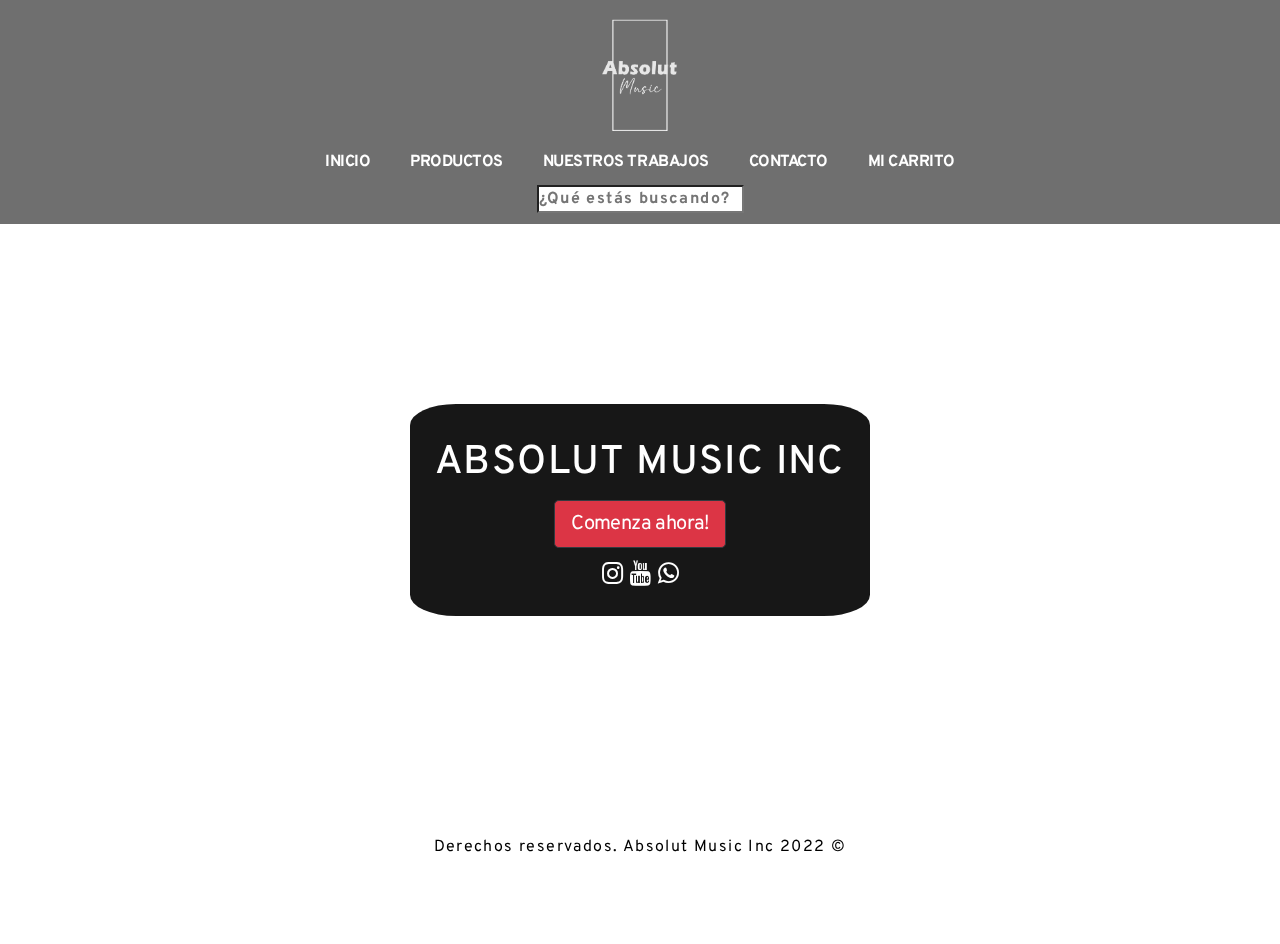
<file: index.html>
<!DOCTYPE html>
<html lang="en">
<head>
    <meta charset="UTF-8">
    <meta http-equiv="X-UA-Compatible" content="IE=edge">
    <meta name="viewport" content="width=device-width, initial-scale=1, shrink-to-fit=no">
    <link rel="stylesheet" href="./css/style.css">
    <!--favIcon-->
    <link rel="apple-touch-icon" sizes="180x180" href="favIcon/apple-touch-icon.png">
    <link rel="icon" type="image/png" sizes="32x32" href="favIcon/favicon-32x32.png">
    <link rel="icon" type="image/png" sizes="16x16" href="favIcon/favicon-16x16.png">
    <link rel="manifest" href="favIcon/site.webmanifest">
    

     <!-- Bootstrap CSS -->
     <link rel="stylesheet" href="https://cdn.jsdelivr.net/npm/bootstrap@4.0.0/dist/css/bootstrap.min.css" integrity="sha384-Gn5384xqQ1aoWXA+058RXPxPg6fy4IWvTNh0E263XmFcJlSAwiGgFAW/dAiS6JXm" crossorigin="anonymous">
     <link href="https://cdn.jsdelivr.net/npm/bootstrap@5.2.0/dist/css/bootstrap.min.css" rel="stylesheet" integrity="sha384-gH2yIJqKdNHPEq0n4Mqa/HGKIhSkIHeL5AyhkYV8i59U5AR6csBvApHHNl/vI1Bx" crossorigin="anonymous">
     <script src="https://cdn.jsdelivr.net/npm/bootstrap@5.2.0/dist/js/bootstrap.bundle.min.js" integrity="sha384-A3rJD856KowSb7dwlZdYEkO39Gagi7vIsF0jrRAoQmDKKtQBHUuLZ9AsSv4jD4Xa" crossorigin="anonymous"></script>
     <link
     rel="stylesheet"
     href="https://cdnjs.cloudflare.com/ajax/libs/animate.css/4.1.1/animate.min.css"/>
     <link rel="stylesheet" href="https://cdnjs.cloudflare.com/ajax/libs/font-awesome/4.7.0/css/font-awesome.min.css">
     <!-- Keywords -->
     <meta name="Keywords" content="beats, instrumentales, venta de beats, beats reggaeton, produccion musical, absolut music, venta instrumentales" >
     <!-- Description -->
     <meta name="description" content="Absolut Music es un servicio de produccion musical con el objetivo de potenciar a los artistas y sellos discograficos.">
     
     <title>Absolut Music | Inicio</title>



    </head>
<body class="fondoIndex">
    
    
        <header class="headerIndex">
       
        <!--Logo--->
        
        <a href="./index.html">
            
            <img src="./imagen/Absolut Logo TRANSPARENTE.png" alt="Logo Absolut Music" class="logo">
            
        </a>
        
       
        <!--Barra navegacion--->
        <nav> 
             <ul>
             <li><a href="./index.html">INICIO</a></li>
             
             <li><a href="./pages/productos.html">PRODUCTOS</a></li>
             <li><a href="./pages/trabajos.html">NUESTROS TRABAJOS</a></li>
             <li><a href="./pages/contacto.html">CONTACTO</a></li>
             <li><a href="./pages/carrito.html">MI CARRITO</a></li>
           
             </ul>
        </nav>
        <form action="#"> 
            <input type="search" placeholder="¿Qué estás buscando?" name="busqueda">
        </form>

        </header>
    <main >
       <div class="titleButton">
            <div class="contTitle">
                <h1>ABSOLUT MUSIC INC</h1>
                <a href="pages/productos.html" class="btn btn-primary btn-lg active bg-danger border border-dark" role="button" aria-pressed="true">Comenza ahora!</a>
                <div class="footerIcon">
                    <a href="https://www.instagram.com/" class="fa fa-instagram"></a>
                    <a href="https://www.youtube.com/" class="fa fa-youtube"></a>
                    <a href="https://whatsapp.com/" class="fa fa-whatsapp"></a> 
                </div>   
                    
           
            </div>
        </div>
            
    </main>
    
    
    <footer>
        <div class="footerP"><p>Derechos reservados. Absolut Music Inc 2022 &copy;</p></div>
        
    </footer>
</body>
</html>
</file>
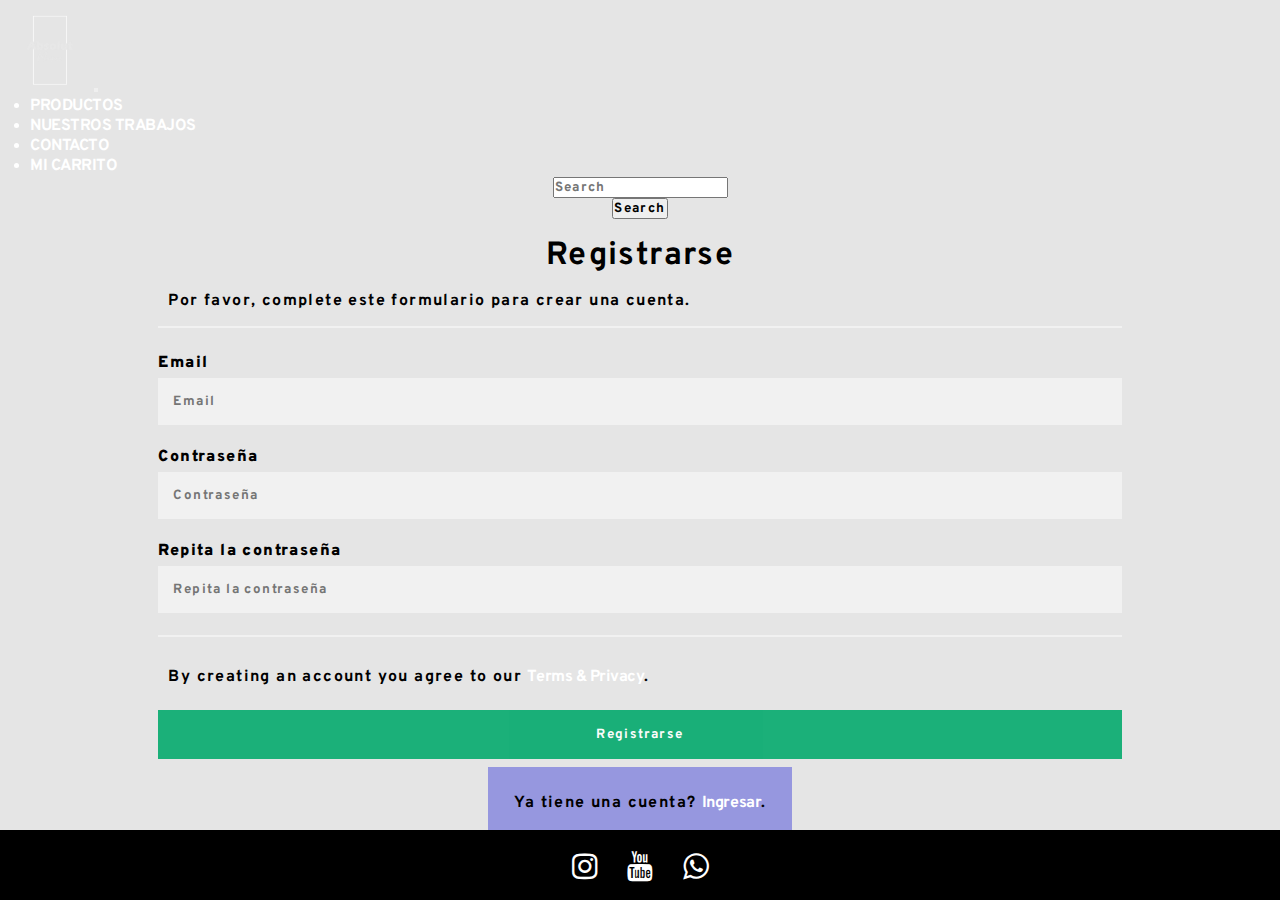
<file: pages/carrito.html>
<!DOCTYPE html>
<html lang="en">
<head>
    <meta charset="UTF-8">
    <meta http-equiv="X-UA-Compatible" content="IE=edge">
    <meta name="viewport" content="width=device-width, initial-scale=1.0">
    <link rel="stylesheet" href="../css/style.css">
    <link href="https://cdn.jsdelivr.net/npm/bootstrap@5.2.0/dist/css/bootstrap.min.css" rel="stylesheet" integrity="sha384-gH2yIJqKdNHPEq0n4Mqa/HGKIhSkIHeL5AyhkYV8i59U5AR6csBvApHHNl/vI1Bx" crossorigin="anonymous">
    <link rel="stylesheet" href="https://cdnjs.cloudflare.com/ajax/libs/font-awesome/4.7.0/css/font-awesome.min.css">
    <link
     rel="stylesheet"
     href="https://cdnjs.cloudflare.com/ajax/libs/animate.css/4.1.1/animate.min.css"/>
     <script src="https://cdn.jsdelivr.net/npm/bootstrap@5.2.0/dist/js/bootstrap.bundle.min.js" integrity="sha384-A3rJD856KowSb7dwlZdYEkO39Gagi7vIsF0jrRAoQmDKKtQBHUuLZ9AsSv4jD4Xa" crossorigin="anonymous"></script>
    
    <!--favIcon-->
    <link rel="apple-touch-icon" sizes="180x180" href="../favIcon/apple-touch-icon.png">
    <link rel="icon" type="image/png" sizes="32x32" href="../favIcon/favicon-32x32.png">
    <link rel="icon" type="image/png" sizes="16x16" href="../favIcon/favicon-16x16.png">
    <link rel="manifest" href="../favIcon/site.webmanifest">
    
    
    
     <!-- Keywords -->
    <meta name="Keywords" content="beats, instrumentales, venta de beats, beats reggaeton, produccion musical, absolut music, venta instrumentales" >
    <!-- Description -->
    <meta name="description" content="Carrito para agregar tus productos interesados y adquirirlos.">
    
    
    
     <title>Absolut Music | Carrito</title>
</head>
<body class="fondoProductos">
    <header>
        
       
        <!--Barra navegacion + LOGO--->
        <nav class="navbar navbar-expand-lg bg-dark " >
            <div class="container-fluid">
                <a class="navbar-brand" href="../index.html">
                    <img src="../imagen/Absolut Logo TRANSPARENTE.png" alt="" width="80" height="80" class="d-inline-block align-text-top">
                    
                  </a>
              
              <button class="navbar-toggler" type="button" data-bs-toggle="collapse" data-bs-target="#navbarSupportedContent" aria-controls="navbarSupportedContent" aria-expanded="false" aria-label="Toggle navigation">
                <span class="navbar-toggler-icon"></span>
              </button>
              <div class="collapse navbar-collapse" id="navbarSupportedContent">
                <ul class="navbar-nav me-auto mb-2 mb-lg-0 ">
                  <li class="nav-item ">
                    <a class="nav-link active text-white"  aria-current="page" href="./productos.html" >PRODUCTOS </a>
                  </li>
                  <li class="nav-item" >
                    <a class="nav-link text-white" href="./trabajos.html">NUESTROS TRABAJOS</a>
                  </li>
                  <li class="nav-item">
                    <a class="nav-link text-white" href="./contacto.html">CONTACTO</a>
                  </li>
                  <li class="nav-item">
                    <a class="nav-link text-white" href="./carrito.html">MI CARRITO</a>
                  </li>
                 </ul>
                <form class="d-flex" role="search">
                  <input class="form-control me-2" type="search" placeholder="Search" aria-label="Search">
                  <button class="btn btn-outline-success" type="submit">Search</button>
                </form>
              </div>
            </div>
          </nav>
        

    </header>
    <form action="#">
        <div class="contRegistro">
          <h1>Registrarse</h1>
          <p>Por favor, complete este formulario para crear una cuenta.</p>
          <hr>
      
          <label for="email"><b>Email</b></label>
          <input type="text" placeholder="Email" name="email" id="email" required>
      
          <label for="psw"><b>Contraseña</b></label>
          <input type="password" placeholder="Contraseña" name="psw" id="psw" required>
      
          <label for="psw-repeat"><b>Repita la contraseña</b></label>
          <input type="password" placeholder="Repita la contraseña" name="psw-repeat" id="psw-repeat" required>
          <hr>
      
          <p>By creating an account you agree to our <a href="#">Terms & Privacy</a>.</p>
          <button type="submit" class="registerbtn">Registrarse</button>
        </div>
      
        <div class="container signin">
          <p>Ya tiene una cuenta? <a href="#">Ingresar</a>.</p>
        </div>
      </form> 
    
       
    
      <footer class="footerProd">
    
        <div class="footerIcon2">
            <a href="https://www.instagram.com/" class="fa fa-instagram"></a>
            <a href="https://www.youtube.com/" class="fa fa-youtube"></a>
            <a href="https://whatsapp.com/" class="fa fa-whatsapp"></a>    
        </div>   
        
    
</footer>
</body>
</html>
</file>
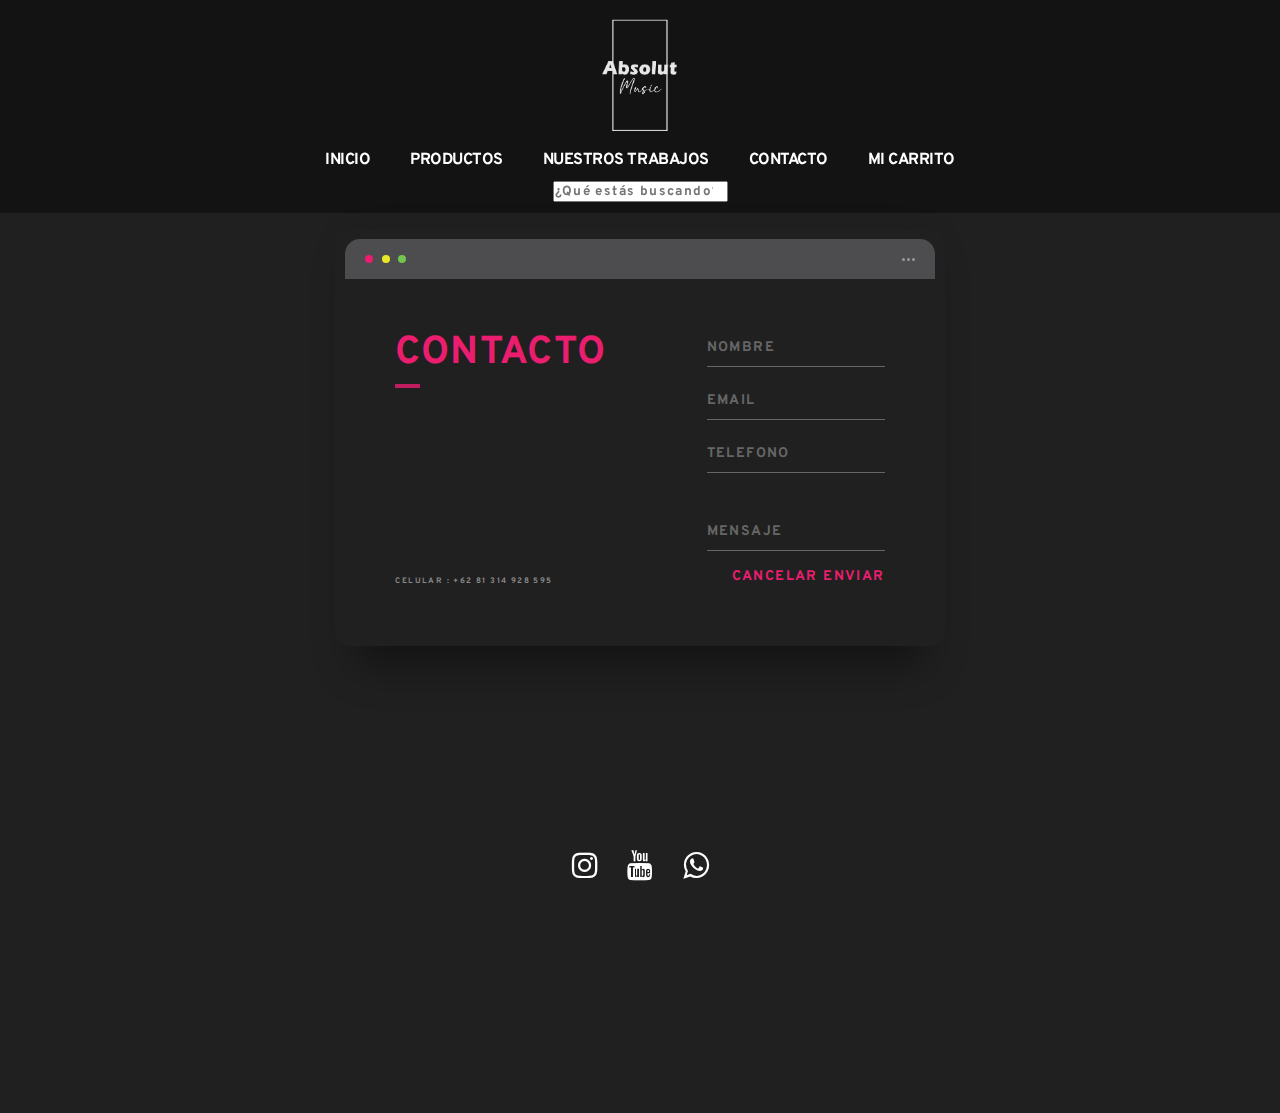
<file: pages/contacto.html>
<!DOCTYPE html>
<html lang="en">
<head>
    <meta charset="UTF-8">
    <meta http-equiv="X-UA-Compatible" content="IE=edge">
    <meta name="viewport" content="width=device-width, initial-scale=1.0">
    <link rel="stylesheet" href="../css/style.css">
    <link rel="stylesheet" href="https://cdnjs.cloudflare.com/ajax/libs/font-awesome/4.7.0/css/font-awesome.min.css">
    
    <!--favIcon-->
    <link rel="apple-touch-icon" sizes="180x180" href="../favIcon/apple-touch-icon.png">
    <link rel="icon" type="image/png" sizes="32x32" href="../favIcon/favicon-32x32.png">
    <link rel="icon" type="image/png" sizes="16x16" href="../favIcon/favicon-16x16.png">
    <link rel="manifest" href="../favIcon/site.webmanifest">
    
    <!-- Keywords -->
    <meta name="Keywords" content="beats, instrumentales, venta de beats, beats reggaeton, produccion musical, absolut music, venta instrumentales" >
    <!-- Description -->
    <meta name="description" content="Formulario para contactarnos.">
    
    
    
    <title>Absolut Music | Contacto</title>
</head>
<body class="fondoContacto">
    <header class="headerIndex">
        <!--Logo--->
        <a href="../index.html">
            <img src="../imagen/Absolut Logo TRANSPARENTE.png"  alt="Logo Absolut Music" class="logo">
        </a>
        
       
        <!--Barra navegacion--->
        <nav> 
             <ul>
             <li><a href="../index.html">INICIO</a></li>
             
             <li><a href="./productos.html">PRODUCTOS</a></li>
             <li><a href="./trabajos.html">NUESTROS TRABAJOS</a></li>
             <li><a href="./contacto.html">CONTACTO</a></li>
             <li><a href="./carrito.html">MI CARRITO</a></li>
           
             </ul>
        </nav>
        <form action="#"> 
            <input type="search" placeholder="¿Qué estás buscando?" name="busqueda">
        </form>

    </header>
    
    <main>

        <div class="background">
            <div class="container">
              <div class="screen">
                <div class="screen-header">
                  <div class="screen-header-left">
                    <div class="screen-header-button close"></div>
                    <div class="screen-header-button maximize"></div>
                    <div class="screen-header-button minimize"></div>
                  </div>
                  <div class="screen-header-right">
                    <div class="screen-header-ellipsis"></div>
                    <div class="screen-header-ellipsis"></div>
                    <div class="screen-header-ellipsis"></div>
                  </div>
                </div>
                <div class="screen-body">
                  <div class="screen-body-item left">
                    <div class="app-title">
                      <span>CONTACTO</span>
                      
                    </div>
                    <div class="app-contact">CELULAR : +62 81 314 928 595</div>
                  </div>
                  <div class="screen-body-item">
                    <div class="app-form">
                      <div class="app-form-group">
                        <input class="app-form-control" placeholder="NOMBRE">
                      </div>
                      <div class="app-form-group">
                        <input class="app-form-control" placeholder="EMAIL">
                      </div>
                      <div class="app-form-group">
                        <input class="app-form-control" placeholder="TELEFONO">
                      </div>
                      <div class="app-form-group message">
                        <input class="app-form-control" placeholder="MENSAJE">
                      </div>
                      <div class="app-form-group buttons">
                        <button class="app-form-button">CANCELAR</button>
                        <button class="app-form-button">ENVIAR</button>
                      </div>
                    </div>
                  </div>
                </div>
              </div>
            </div>
          </div>
    </main>
    <footer>
        <div class="footerIcon2">
            <a href="https://www.instagram.com/" class="fa fa-instagram"></a>
            <a href="https://www.youtube.com/" class="fa fa-youtube"></a>
            <a href="https://whatsapp.com/" class="fa fa-whatsapp"></a>    
        </div>
    </footer>
</body>
</html>
</file>
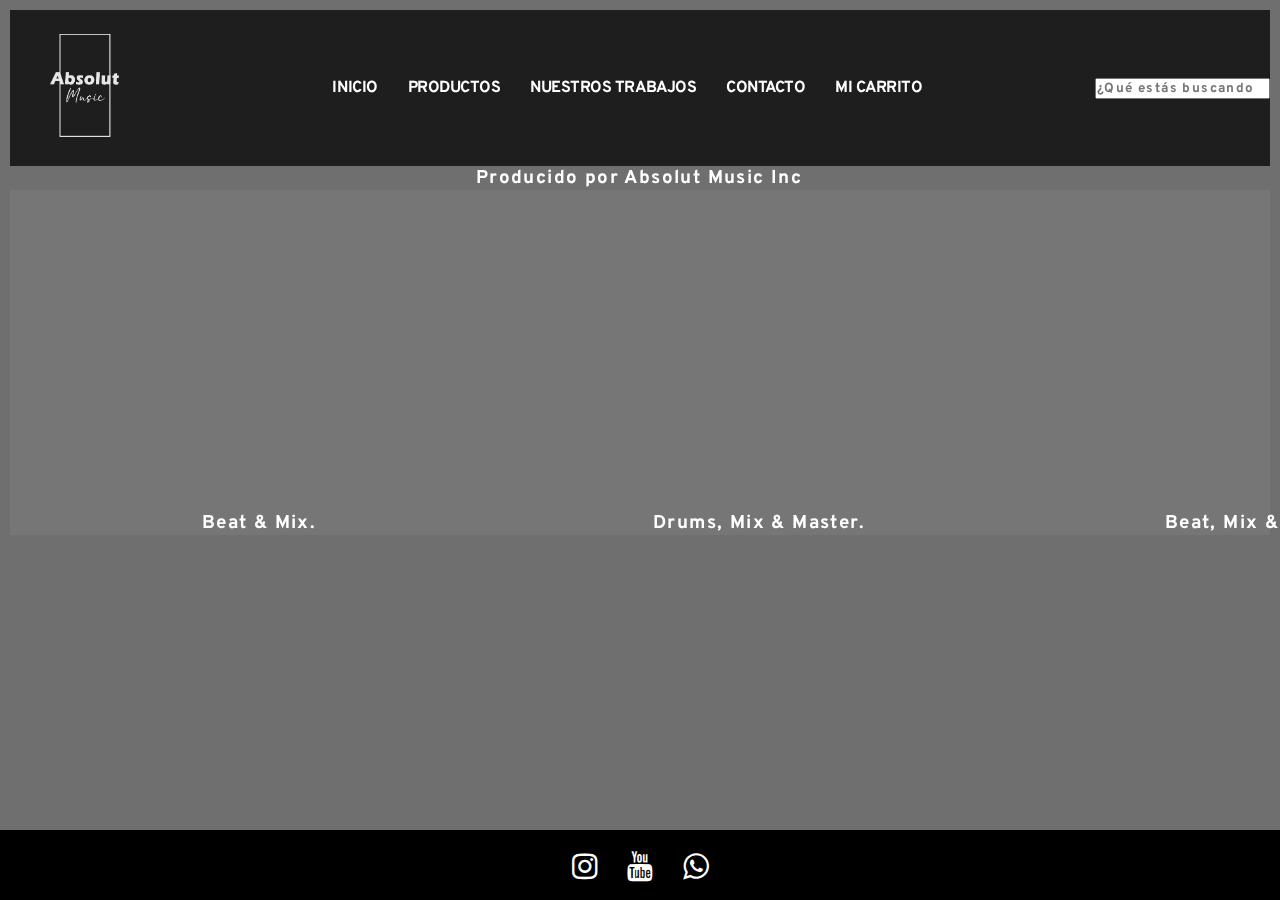
<file: pages/trabajos.html>
<!DOCTYPE html>
<html lang="en">
<head>
    <meta charset="UTF-8">
    <meta http-equiv="X-UA-Compatible" content="IE=edge">
    <meta name="viewport" content="width=device-width, initial-scale=1.0">
    <link rel="stylesheet" href="../css/style.css">
     <!--favIcon-->
     <link rel="apple-touch-icon" sizes="180x180" href="../favIcon/apple-touch-icon.png">
     <link rel="icon" type="image/png" sizes="32x32" href="../favIcon/favicon-32x32.png">
     <link rel="icon" type="image/png" sizes="16x16" href="../favIcon/favicon-16x16.png">
     <link rel="manifest" href="../favIcon/site.webmanifest">
    
    <link
     rel="stylesheet"
     href="https://cdnjs.cloudflare.com/ajax/libs/animate.css/4.1.1/animate.min.css"/>
     <link href="https://cdn.jsdelivr.net/npm/bootstrap@5.2.0/dist/css/bootstrap.min.css" rel="stylesheet" integrity="sha384-gH2yIJqKdNHPEq0n4Mqa/HGKIhSkIHeL5AyhkYV8i59U5AR6csBvApHHNl/vI1Bx" crossorigin="anonymous">
     <link rel="stylesheet" href="https://cdnjs.cloudflare.com/ajax/libs/font-awesome/4.7.0/css/font-awesome.min.css">
     <!-- Keywords -->
     <meta name="Keywords" content="beats, instrumentales, venta de beats, beats reggaeton, produccion musical, absolut music, venta instrumentales" >
     <!-- Description -->
     <meta name="description" content="Trabajos realizados por Absolut Music.">
     
     
     
     
     <title>Absolut Music | Trabajos</title>
</head>
<body class="fondoTrabajos">
    <header class="headerTrabajos">
        <!--Logo--->
        <a href="../index.html">
            <img src="../imagen/Absolut Logo TRANSPARENTE.png" alt="Logo Absolut Music" class="logo">
        </a>
        
       
        <!--Barra navegacion--->
        <nav> 
             <ul>
             <li><a href="../index.html">INICIO</a></li>
             
             <li><a href="./productos.html">PRODUCTOS</a></li>
             <li><a href="./trabajos.html">NUESTROS TRABAJOS</a></li>
             <li><a href="./contacto.html">CONTACTO</a></li>
             <li><a href="./carrito.html">MI CARRITO</a></li>
           
             </ul>
        </nav>
        <form action="#"> 
            <input type="search" placeholder="¿Qué estás buscando?" name="busqueda">
        </form>

    </header>
    <h3 class="titleWork">Producido por Absolut Music Inc</h3>
    <div class="grid-container">
        <!-- videos -->
        
        
        <div class="video1">
            <div class="contVidCard">
                <iframe width="560" height="315" src="https://www.youtube.com/embed/QwpPoufUPkM" title="YouTube video player" frameborder="0" allow="accelerometer; autoplay; clipboard-write; encrypted-media; gyroscope; picture-in-picture" allowfullscreen></iframe>
            </div>
            <div class="contTxtCard">
                <h3 class="tituloCard">Beat & Mix.</h3>
            </div>
           
        </div>

        
        
        <div class="video2">
            <div class="contVidCard">
                <iframe width="560" height="315" src="https://www.youtube.com/embed/o_5YiGSLheU" title="YouTube video player" frameborder="0" allow="accelerometer; autoplay; clipboard-write; encrypted-media; gyroscope; picture-in-picture" allowfullscreen></iframe>
            </div>
            <div class="contTxtCard">
                <h3 class="tituloCard">Drums, Mix & Master.</h3>
               
            </div>
           
        </div>

        <div class="video3">
            <div class="contVidCard">
                <iframe width="560" height="315" src="https://www.youtube.com/embed/pFMlqrWA3To" title="YouTube video player" frameborder="0" allow="accelerometer; autoplay; clipboard-write; encrypted-media; gyroscope; picture-in-picture" allowfullscreen></iframe>
            </div>
            <div class="contTxtCard">
                <h3 class="tituloCard">Beat, Mix & Master</h3>
                
            </div>
            
        </div>

        
    </div>
 
</main>

<footer class="footerProd">
    
    <div class="footerIcon2">
        <a href="https://www.instagram.com/" class="fa fa-instagram"></a>
        <a href="https://www.youtube.com/" class="fa fa-youtube"></a>
        <a href="https://whatsapp.com/" class="fa fa-whatsapp"></a>    
    </div>  
    
</body>
</html>
</file>
<file: css/style.css>
@import url('shttps://fonts.googleapis.com/css2?family=Overpass:ital,wght@0,300;0,600;1,100;1,200;1,400&display=swap');

/*font-family: 'Kreon', serif;*/
*{
 margin: 0;
 padding: 0; 
 font-family: "Overpass", sans-serif;
 text-decoration: none;
 
 
}

*, *:before, *:after {
    box-sizing: border-box;
    -webkit-font-smoothing: antialiased;
    -moz-osx-font-smoothing: grayscale;
  }

  
  
  
  body, button, input {
    font-family: 'Overpass', sans-serif;
    font-weight: 700;
    letter-spacing: 1.4px;
  }
  
  .background {
    display: flex;
    min-height: 100vh;
  }
  
  .container .screen {
    flex: 0 1 90px;
    margin: auto;
    padding: 10px;
  }
  
  .screen {
    position: relative;
    background: #202020;
    border-radius: 15px;
  }
  
  .screen:after {
    content: '';
    display: block;
    position: absolute;
    top: 0;
    left: 20px;
    right: 20px;
    bottom: 0;
    border-radius: 15px;
    box-shadow: 0 20px 40px rgba(0, 0, 0, .4);
    z-index: -1;
  }
  
  .screen-header {
    display: flex;
    align-items: center;
    padding: 10px 20px;
    background: #4d4d4f;
    border-top-left-radius: 15px;
    border-top-right-radius: 15px;
  }
  
  .screen-header-left {
    margin-right: auto;
  }
  
  .screen-header-button {
    display: inline-block;
    width: 8px;
    height: 8px;
    margin-right: 3px;
    border-radius: 8px;
    background: white;
  }
  
  .screen-header-button.close {
    background: #ed1c6f;
  }
  
  .screen-header-button.maximize {
    background: #e8e925;
  }
  
  .screen-header-button.minimize {
    background: #74c54f;
  }
  
  .screen-header-right {
    display: flex;
  }
  
  .screen-header-ellipsis {
    width: 3px;
    height: 3px;
    margin-left: 2px;
    border-radius: 8px;
    background: #999;
  }
  
  .screen-body {
    display: flex;
  }
  
  .screen-body-item {
    flex: 1;
    padding: 50px;
  }
  
  .screen-body-item.left {
    display: flex;
    flex-direction: column;
  }
  
  .app-title {
    display: flex;
    flex-direction: column;
    position: relative;
    color: #ea1d6f;
    font-size: 39px;
  }
  
  .app-title:after {
    content: '';
    display: block;
    position: absolute;
    left: 0;
    bottom: -10px;
    width: 25px;
    height: 4px;
    background: #ea1d6fcb;
  }
  
  .app-contact {
    margin-top: auto;
    font-size: 8px;
    color: #888;
  }
  
  .app-form-group {
    margin-bottom: 15px;
  }
  
  .app-form-group.message {
    margin-top: 40px;
  }
  
  .app-form-group.buttons {
    margin-bottom: 0;
    text-align: right;
  }
  
  .app-form-control {
    width: 100%;
    padding: 10px 0;
    background: none;
    border: none;
    border-bottom: 1px solid #666;
    color: #ddd;
    font-size: 14px;
    text-transform: uppercase;
    outline: none;
    transition: border-color .2s;
  }
  
  .app-form-control::placeholder {
    color: #666;
  }
  
  .app-form-control:focus {
    border-bottom-color: #ddd;
  }
  
  .app-form-button {
    background: none;
    border: none;
    color: #ea1d6f;
    font-size: 14px;
    cursor: pointer;
    outline: none;
  }
  
  .app-form-button:hover {
    color: #b9134f;
  }
  
  .credits {
    display: flex;
    justify-content: center;
    align-items: center;
    margin-top: 20px;
    color: #ffa4bd;
    font-family: 'Roboto Condensed', sans-serif;
    font-size: 16px;
    font-weight: normal;
  }
  
  .credits-link {
    display: flex;
    align-items: center;
    color: #fff;
    font-weight: bold;
    text-decoration: none;
  }
  
  .dribbble {
    width: 20px;
    height: 20px;
    margin: 0 5px;
  }
  
  @media screen and (max-width: 520px) {
    .screen-body {
      flex-direction: column;
    }
  
    .screen-body-item.left {
      margin-bottom: 30px;
    }
  
    .app-title {
      flex-direction: row;
    }
  
    .app-title span {
      margin-right: 12px;
    }
  
    .app-title:after {
      display: none;
    }
  }
  

h1{
    
    padding: 5px;
    
    text-align: center;
    color: WHITE;;
    
}
.logo{
    animation: fadeInDown;
    animation-duration: 1s;
}



.fondoIndex .logo{
    width: 0 auto;
    height: 130px;
    
    position: center;
    display: block;
    margin: 0px auto ;
    flex-direction: column;
    
    
}
.fondoContacto .logo{
    width: 0 auto;
    height: 130px;
    
    position: center;
    display: block;
    margin: 0px auto ;
    flex-direction: column;
    
    
}
.fondoContacto{
  background-color: rgb(32, 32, 32);
}
.fondoTrabajos{
    padding: 10px;
    display: block;
    justify-content: space-between;
    align-items: center;
    flex-direction: column-reverse;
    position: sticky;
    top: 0;
    background-color: rgba(10, 10, 10, 0.589);
}
nav{
    display: block;
    
    /*background-color: rgba(255, 255, 255, 0.212);*/
    
    
    padding: 10px;
}

/*HEADERS!!*/
.headerIndex{
    padding: 10px;
    display: block;
    justify-content: space-between;
    align-items: center;
    flex-direction: column;
    position: sticky;
    top: 0;
    background-color: rgba(10, 10, 10, 0.589);
    text-decoration: none;
    
    
}
.headerIndex a,ul{
    text-decoration: none;
    color: white;
}



.headerIndex ul{
    display: flex;
    list-style: none;
    flex-wrap: wrap;
    
    width: 0 auto;
    
    margin: 0 auto;
    justify-content: center;
    text-decoration: none;
    
    
}
.headerProdTitle{
    display: flex;
    justify-content: center;
    padding-top: 20px;
    text-decoration: none;
}



.headerTrabajos{
    display: flex;
    justify-content: space-between;
    align-items: center;
    background-color: rgba(0, 0, 0, 0.726);
}


.headerTrabajos img{
    width: 150px;
    padding: 15px;
}

.headerTrabajos ul{
    display: flex;
    list-style: none;
    
}

.headerTrabajos li{
    margin: 15px;
}
.headerTrabajos a{
    color: white;
    text-decoration: none;
}
li{
    margin: 0 20px;
    
}
.nav ul, li:hover{
    text-decoration: none;
    background-color: rgba(255, 0, 55, 0.884);
    width: 0 px auto;
    
}

main{
    
    display: flex;
    align-items: center;
    flex-direction: row;
    flex-wrap: wrap;
    justify-content: center;
    min-height: 80vh;
    
}

h3{
    margin-right: 2px ;
    text-align: center;
    color: white;
}
p{
    color: white;
    padding: 5px;
    margin: 5px;
    margin-bottom: 10px;

}

.fondoIndex{
    
    background-image: url(//media.airgigs.com/gig_media/e10e6ed890d6ab9f532d9e997975740ddICmd1613802163/sound-recording-studio-music-166147-3840x2160.jpg?1659226719);
    background-size: auto;
    background-position: center;
    
}
.fondoProductos{
    background-color: rgba(216, 216, 216, 0.664);
    background-size: cover;
    background-position: center;
}
.fondoTrabajos{
    background-image: url(https://images.unsplash.com/photo-1610716632424-4d45990bcd48?ixlib=rb-1.2.1&ixid=MnwxMjA3fDB8MHxzZWFyY2h8M3x8bXVzaWMlMjBwcm9kdWNlcnxlbnwwfHwwfHw%3D&w=1000&q=80);
    background-size: auto;
    background-position: center;
}

.carritoFondo{
    background-color: rgb(133, 133, 133);
}
a{
    color: white;
    font-weight: 700;
    letter-spacing: -.03em;
    text-decoration: none;
    
    
}
.contRegistro h1, p{
    color: black;
}
form{
    
    padding: 5px 10px;
    overflow: hidden;
    display: flex;
    align-items: center;
    flex-direction: column;
    flex-wrap: wrap;
    justify-content: center;
    box-sizing: border-box;
    padding: 1px 0;
    margin: 0;
    color: rgb(0, 0, 0);
    background-color: ;
    
    
}
input{
    color: rgb(0, 0, 0);
    
}
.contIndex{
    width: 500px;
    height: 500x;
    margin-top: 20px;
    margin-bottom: 570px;
    margin-right: 35px;
    margin-left: 10px;
    padding-top: 15px;
    background-color: rgb(0, 0, 0);
    border-radius: 5px;
    overflow: hidden;
    
    
   
}
main .txtPrin{
    text-align: center;
    padding-bottom: 20px;
}

/* cards */
.contenedorCards{
    display: flex;
    flex-wrap: wrap;
    justify-content: space-around;
    padding: 60px;
    animation: backInUp;
    animation-duration: 1s;
}

.contenedorCards .card{
    width: 18rem;
    height: 25rem;
    padding: 1rem;
    background-color: black;
    border-radius: 15px;
    margin-bottom: 5px;
    display: flex;
    flex-direction: column;
    align-items: center;
}

.contenedorCards .card:hover{
    box-shadow: 10px 10px 11px rgba(228, 0, 0, 0);
    background-color: rgba(255, 0, 55, 0.884);
    width: 20rem;
}

.contenedorCards .card .contImgCard .imgCard{
    width: 100%;
    height: 15rem;
    border-radius: 2%;
}

.contenedorCards .card .contTxtCard .tituloCard, .precioCard{
    color: rgb(255, 255, 255);
    font-size: 25px;
    text-align: center;
}

.contenedorCards .card .contBtnCard{
    width: 100%;
}

.contenedorCards .card .contBtnCard .btnComprar{
    
    font-size: 22px;
    font-weight: bolder;
    color: rgb(255, 255, 255);
    background-color: rgb(0, 17, 255);
    border: 6;
    border-color: rgb(194, 177, 181);
    width: 100%;
    padding: 10px;
    border-radius: 20px;
}


 main .contenedorCards .card1{ 
     order: 2; 
     flex-grow: 5; 
     flex-shrink: 0; 
     flex-basis: 10rem; 
     flex: 0 0 10rem; 
 } 

 main .contenedorCards .card2{ 
     order: 1; 
     flex-grow: 1; 
 } 

 main .contenedorCards .card3{ 
     order: 4; 
     flex-grow: 1; 
 } 

 main .contenedorCards .card4{ 
     order: 3; 
     flex-grow: 1; 
} 

footer{
    
    object-fit: cover cover;
    background-position: center center;
    background-size: contain;
    background-repeat: no-repeat;
    
    
}
.footerProd{
    
    background: black;
    height: 70px;
    border-top: 2px solid rgba(0, 0, 0, 0.24);  
    position: fixed;
    left: 0;
    bottom: 0;
    width: 100%;

}

footer, .listFooter{
display: flex;
list-style: none;
width: 480px;
margin: 0 auto;
justify-content: center;
}

footer img{
   
    
    width: 100%;
    height: 5rem;
    border-radius: 2%;
    display: flex;
    list-style: none;
    flex-wrap: wrap;
    justify-content: center;
    align-items: center;
    flex-direction: column;
}

/*carrito*/
.container {
    padding: 16px;
  }
  
  /* Full-width input fields */
  input[type=text], input[type=password] {
    width: 100%;
    padding: 15px;
    margin: 5px 0 22px 0;
    display: inline-block;
    border: none;
    background: #f1f1f1;
  }
  
  input[type=text]:focus, input[type=password]:focus {
    background-color: #ddd;
    outline: none;
  }
  
  /* Overwrite default styles of hr */
  hr {
    border: 1px solid #f1f1f1;
    margin-bottom: 25px;
  }
  
  /* Set a style for the submit/register button */
  .registerbtn {
    background-color: #04AA6D;
    color: white;
    padding: 16px 20px;
    margin: 8px 0;
    border: none;
    cursor: pointer;
    width: 100%;
    opacity: 0.9;
  }
  
  .registerbtn:hover {
    opacity:1;
  }
  
  
  .signin {
    background-color: #1215d460;
    text-align: center;
  }
  .titleButton h1{
    color: white;
    
    
    
  }
  .contTitle{
    background-color: rgba(0, 0, 0, 0.911);
    border-radius: 10%;
    position: relative;
    padding-top: 30px;
    padding-bottom: 20px;
    padding-left: 20px;
    padding-right: 20px;
    flex-direction: column;
    display: flex;
    align-items: center;
    justify-content: center;
    
    
   
}
.footerIcon2{
    display: flex;
    justify-content: center;
    font-size: 30px;
    align-items: center;
    
}
.footerIcon2 .fa-instagram{
    padding: 30px
    
}
.footerIcon2 .fa-whatsapp{
    padding: 30px
    
}
  
  
  
.titleButton{
    flex-direction: column;
    display: flex;
    align-items: center;
    justify-content: center;
    padding-top: 180px;
    animation: backInUp;
    animation-duration: 1s;
    
    
}
.titleButton .contTitle .footerIcon{
    font-size: 25px;
    text-decoration: none;
    padding-top: 10px;
}
/* Iconos social media*/




/* Add a hover effect if you want */
.fa:hover {
    opacity: 0.7;
    color: rgb(255, 0, 85);
  
  }
  
  /* Set a specific color for each brand */
  
  /* Facebook */
  .fa-instagram {
    
    color: white;
    text-decoration: none;
  }
  .fa-whatsapp {
    
    color: white;
    text-decoration: none;
  }
  
  /* Twitter */
  .fa-youtube {
    
    color: white;
  }

  .footerP{
    display: flex;
    justify-content: center;
   
    
    
    }
    footer{
        height: 70px; 
        position: fixed;
        left: 0;
        bottom: 0;
        width: 100%;
    }
 
 


/*.btn-primary {
    background-color: #cc003a;
    color: #fff;
    border-color: #000000;
}
*/
  /*Videos*/
  
  .grid-container{
    
    display: grid;
    grid-template-columns: repeat(3,1fr);
    justify-items: center;

    background-color: rgba(253, 253, 253, 0.055);
    animation: zoomIn;
    animation-duration: 0.5s;

    
  }
  .grid-container iframe{
    padding: 25px;
    width: 500px;
    
  }
  @media(max-width: 850px){
  .grid-container{
    grid-template-columns: repeat(1,1fr);
}

  
}
  
  @media(max-width: 650px){
    .headerIndex, .headerTrabajos{
        flex-direction: column;
        
        
    } 
    .headerIndex ul, .headerTrabajos ul{
        flex-direction: row;
        align-content: center;
        align-items: center;
        justify-content: center;
        flex-wrap: wrap
        
    }
    
    @media screen and (max-width: 600px) {
        .screen-body {
          padding: 40px;
        }
      
        .screen-body-item {
          padding: 0;
        }
      }
      

 
    
    .headerIndex img{
            width: 150px;
        }
    .headerIndex .listFooter, .headerTrabajos .listFooter{
        width: 150px;
        display: flex;
        align-content: center;
        align-items: center;
        flex-wrap: wrap;
        flex-direction: column;
    }
    .grid-container iframe{
        grid-template-columns: repeat(1,1fr);
        width: 320px;
    }
  
  
  
  
    }
</file>
